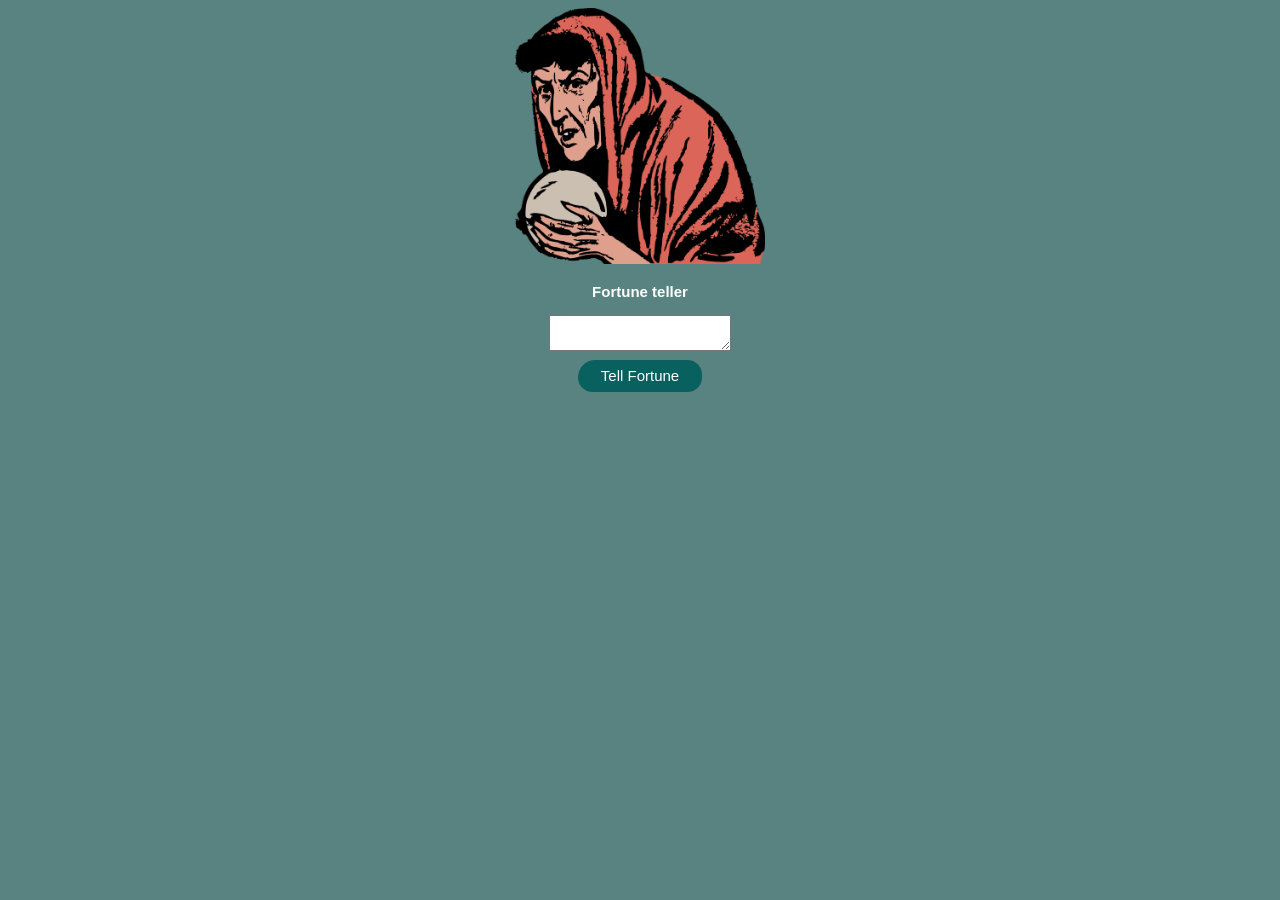
<file: index.html>
<!DOCTYPE html>
<html lang="en">
<head>
    <meta charset="UTF-8">
    <meta http-equiv="X-UA-Compatible" content="IE=edge">
    <meta name="viewport" content="width=device-width, initial-scale=1.0">
    <title></title>
    <link rel="stylesheet" href="templates.css">
    <link rel="stylesheet" href="style.css">
</head>
<body>
    <div class="container">
        <img src="fortune_teller.png" width="250">
        <p>Fortune teller</p>
        <textarea type="text" id="input"></textarea>
        <br>
        <button class="button" onclick="tell_fortune()">Tell Fortune</button>
        <p id="fortune"></p>
    </div>
<script src="program.js">
    </script>
</body>
</html>
</file>
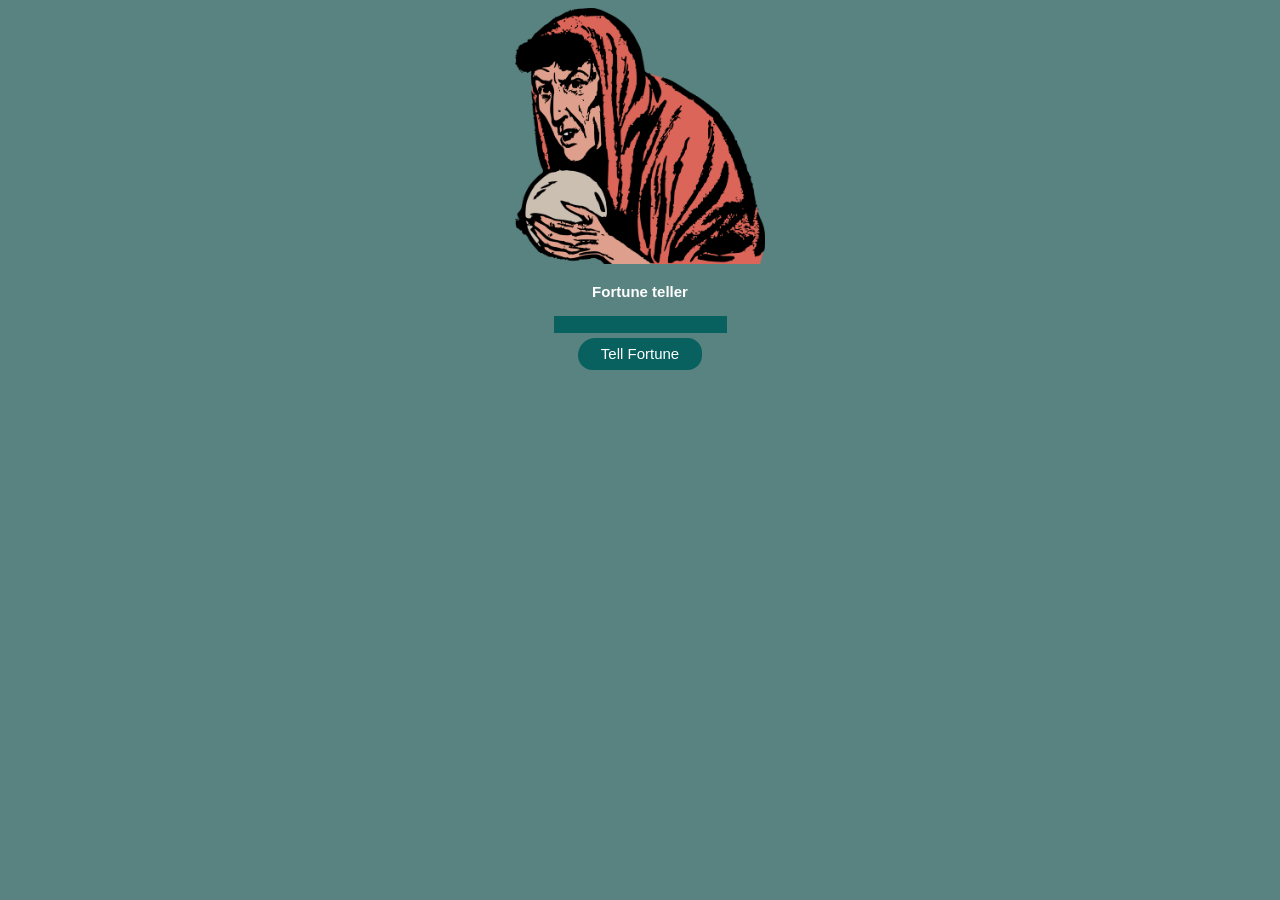
<file: template.html>
<!DOCTYPE html>
<html lang="en">
<head>
    <meta charset="UTF-8">
    <meta http-equiv="X-UA-Compatible" content="IE=edge">
    <meta name="viewport" content="width=device-width, initial-scale=1.0">
    <title></title>
    <link rel="stylesheet" href="templates.css">
    <link rel="stylesheet" href="style.css">
</head>
<body>
    <div class="container">
        <img src="fortune_teller.png" width="250">
        <p>Fortune teller</p>
        <input type="text" id="input">
        <br>
        <button class="button" onclick="tell_fortune()">Tell Fortune</button>
        <p id="fortune"></p>
    </div>
<script src="program.js">
    </script>
</body>
</html>
</file>
<file: templates.css>
html, body {
    background-color: var(--bgcolor);
}
p {
    color: var(--color);
    font-family: var(--fonttype);
    font-size: var(--fontsize);
}
h1 {
        color: var(--color);
        font-family: var(--fonttype);
}
.button {
    background-color: var(--buttoncolor);
    color: var(--color);
    font-family: var(--fonttype);
    outline: none;
    border: none;
    transition: transform 0.2s, box-shadow 0.2s;
    text-decoration: none;
    border-radius: 1.8em 1.5em 1.5em 1.5em;
    padding: 0.5em 1.5em;
    font-size: var(--fontsize);
    cursor: pointer;
    margin: 5px;
    margin-bottom: 10px;
    display: inline-block;
    width: fit-content;
}
.button:hover {
    transform: translateY(-3px);
    box-shadow: 0 3px 3px #00000040;
}
.button:active {
    transform: none;
    box-shadow: none;
}
.textarea {
    background-color: var(--textareacolor);
    color: var(--color);
    margin: auto;
    padding-left: 10px;
    padding-right: 10px;
    text-align: left;
    max-width: 10%;
    left: auto;
    border: 5px;
    border-color: var(--textbordercolor);
    border-style: solid;
    margin: 5px;
    font-family: var(--fonttype);
    display:inline-block;
}
input {
    border: none;
    background-color: var(--buttoncolor);
    color: var(--color);
}
</file>
<file: style.css>
html {
    --bgcolor: #598381;
    --color: #ffffff;
    --color2: #177E89;
    --buttoncolor: #08605F;
    --textareacolor: #177E89;
    --textbordercolor: #14CC60;
    --fonttype: Arial;
    --fontsize: 15px;
    
}

body {
    display: flex;
    justify-content: center;
}
.container {
    text-align:center
}
p {
    font-weight: bold;
}
textarea, input {
    text-align: center;
}
</file>
